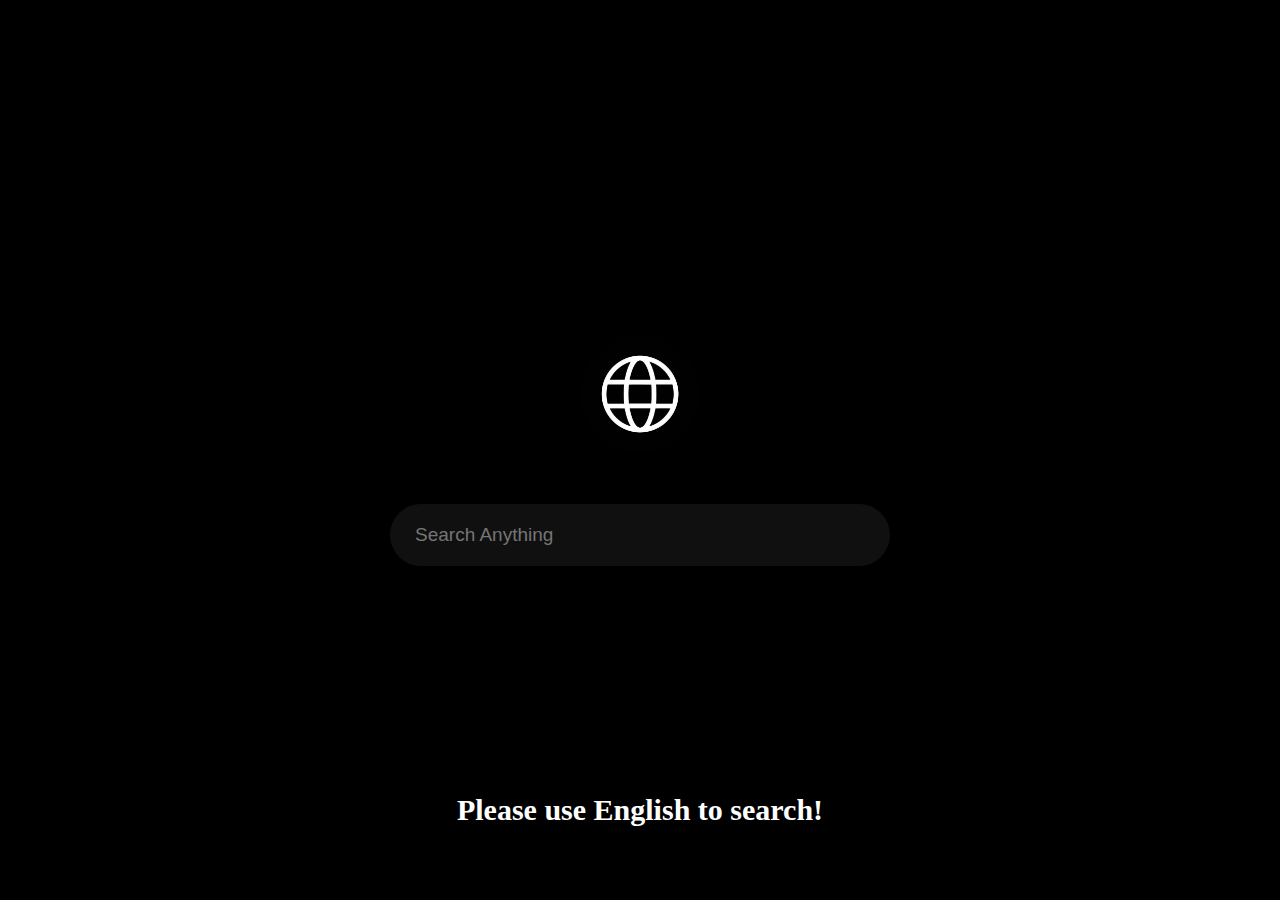
<file: index.html>
<!DOCTYPE html>
<html lang="en">
<head>
    <meta charset="UTF-8">
    <meta http-equiv="X-UA-Compatible" content="IE=edge">
    <meta name="viewport" content="width=device-width, initial-scale=1.0">
    <title>Informative</title>
    <link rel="stylesheet" href="css/style.css">
</head>
<body>
    <div class="wrapper centered">
        <div class="inner">
            <div class="logo centered">
                <img class = "logo-image" width = "120px" height = "120px"src="logo.png" alt = "logo">
            </div>
            <div class="search-bar">
                <input type="text" class="search-input" placeholder="Search Anything">
            </div>
            <div class="note">
                <h1>Please use English to search!</h1>
            </div>
            
        </div>
    </div>
    <script src="js/index.js"></script>
</body>
</html>
</file>
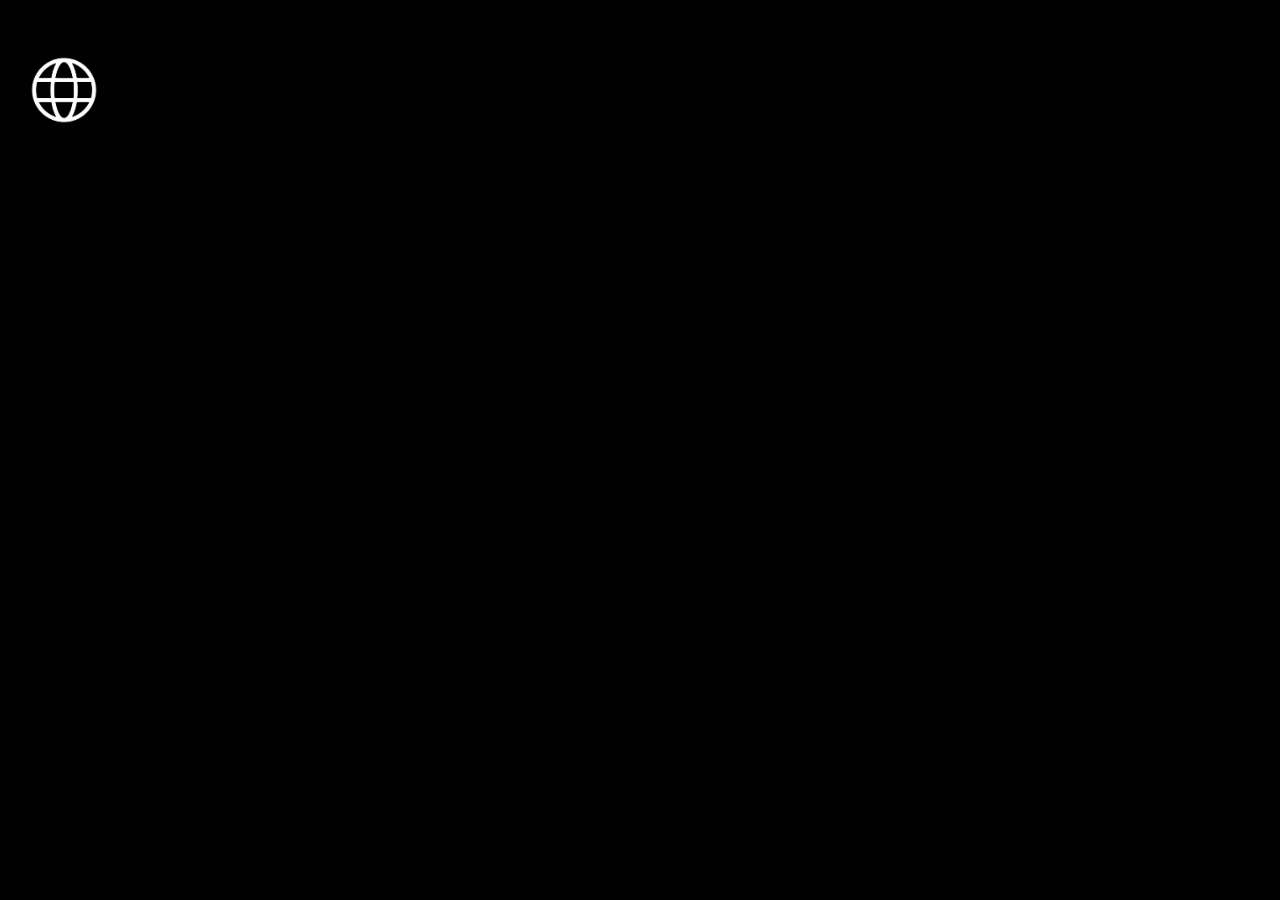
<file: read.html>
<!DOCTYPE html>
<html lang="en">
<head>
    <meta charset="UTF-8">
    <meta http-equiv="X-UA-Compatible" content="IE=edge">
    <meta name="viewport" content="width=device-width, initial-scale=1.0">
    <title>Informative</title>
    <link rel="stylesheet" href="css/style.css" type="text/css">
</head>
<body>
    <div class="read-wrapper">
        <div class="read-inner">
            <div class="title">
                <h1 class = "article-title"></h1>
            </div>
            <div class="description">
                <p class="article-description"></p>
            </div>
            <div class="back">
                <a href="index.html">
                    <img src="logo.png" alt="">
                </a>
            </div>
        </div>
        
        
    </div>
    <script src="js/app.js"></script>
</body>
</html>
</file>
<file: css/style.css>
*{
    padding: 0;
    margin: 0;
    box-sizing: border-box;
}

body{
    background-color: black;
}
.centered{
    display: flex;
    justify-content: center;
    align-items: center;
}
.wrapper{
    height:100vh;
    width: 100%;
}

.search-bar{
    width: 500px;
    padding: 20px 25px;
    background-color: #101010;
    border-radius: 100px;
}

.search-input{
    background-color: transparent;
    color: gainsboro;
    width: 100%;
    border: none;
    outline-width: 0;
    font-size: 19px;
}

.logo-image{
    border-radius: 50%;
    
}

.logo{
    margin-bottom: 50px;
}
.note h1{
    position: absolute;
    top: 90%;
    left: 50%;
    transform: translate(-50%, -50%);
    color: white;
    font-size: 30px;
}

/*read.html*/

.read-wrapper{
    width: 100%;
    min-height: 100vh;
    display: flex;
    justify-content: center;
}

.read-inner{
    color: white;
}

.read-inner{
    width: 800px;
    margin-top: 100px 0;
}

.article-title{
    font-size: 50px;
    margin-bottom: 40px;
    text-align: center;
    margin-top: 20px;
}

.article-description{
    color: ghostwhite;
    letter-spacing: 1px;
    font-size: 20px;
    line-height: 22px;
}

.back a img{
    width: 100px;
    height: 100px;
    position: absolute;
    top: 10%;
    left: 5%;
    transform: translate(-50%, -50%);
    border-radius: 50px;
}

@media screen and (max-width: 760px) {

    .search-bar{
        width: 300px;
        padding: 20px 25px;
        background-color: #101010;
        border-radius: 100px;
    }
    .note h1{
        text-align: center;
        color: white;
        font-size: 20px;
        
    }

    .article-title{
        font-size: 30px;
        margin-bottom: 30px;
        text-align: center;
        margin-top: 20px;
    }
    
    .article-description{
        color: ghostwhite;
        letter-spacing: 1px;
        font-size: 15px;
        line-height: 22px;
        margin-right: 15px;
        margin-left: 15 px;
    }
    .back a img{
        width: 60px;
        height: 60px;
        position: absolute;
        top: 5%;
        left: 5%;
        transform: translate(-50%, -50%);
        border-radius: 50px;
    }
    
    
}

@media screen and (max-width: 500px) {

    .search-bar{
        width: 300px;
        padding: 20px 25px;
        background-color: #101010;
        border-radius: 100px;
    }
    .note h1{
        text-align: center;
        color: white;
        font-size: 20px;
        
    }

    .article-title{
        font-size: 30px;
        margin-bottom: 30px;
        text-align: center;
        margin-top: 20px;
    }
    
    .article-description{
        color: ghostwhite;
        letter-spacing: 1px;
        font-size: 15px;
        line-height: 22px;
        margin-right: 15px;
        margin-left: 15 px;
    }
    .back a img{
        width: 60px;
        height: 60px;
        position: absolute;
        top: 5%;
        left: 5%;
        transform: translate(-50%, -50%);
        border-radius: 50px;
    }
    
    
}
</file>
